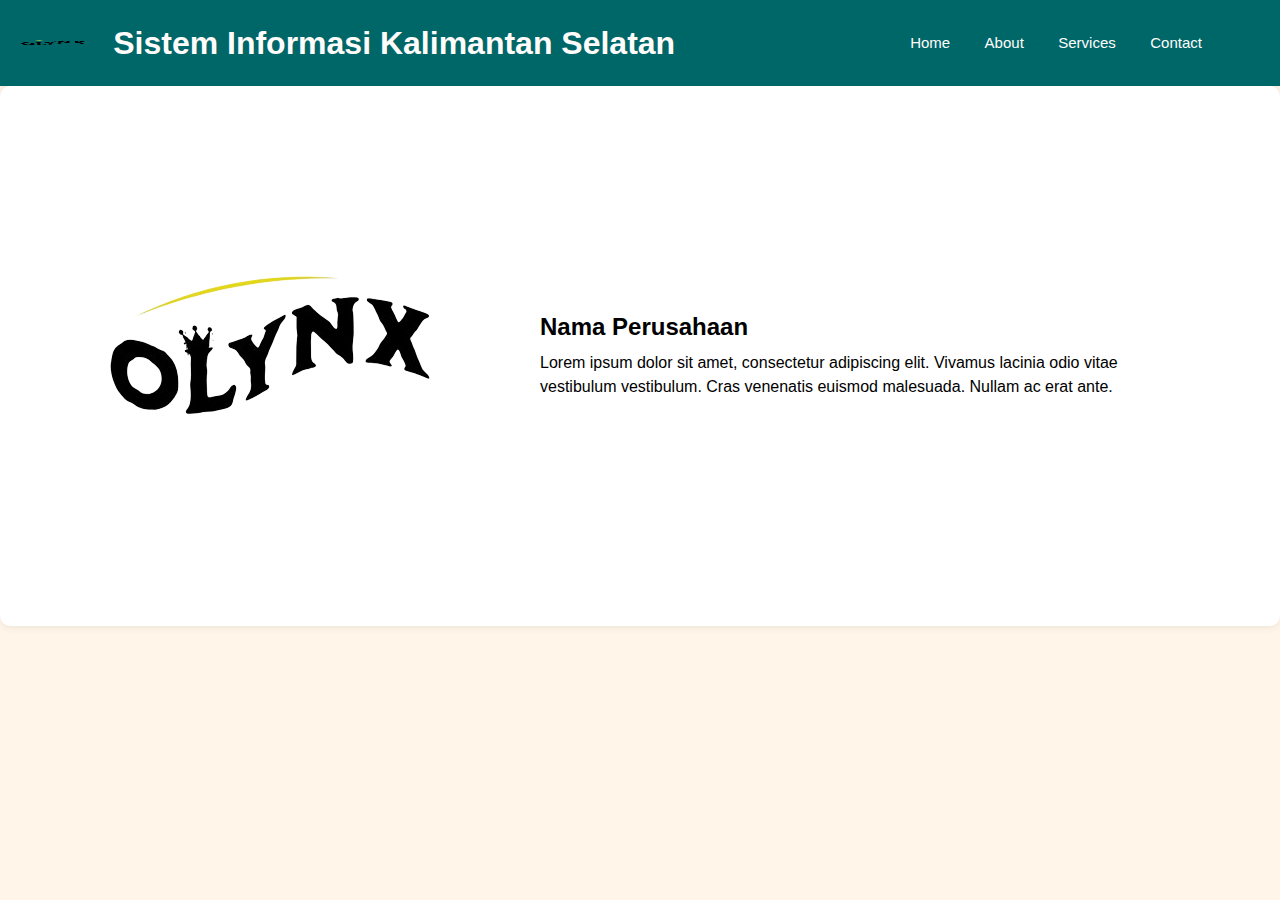
<file: profil/profil.html>
<!DOCTYPE html>
<html lang="en">
<head>
    <meta charset="UTF-8">
    <meta name="viewport" content="width=device-width, initial-scale=1.0">
    <title>Document</title>
</head>
<style>
    body {
            font-family: Arial, sans-serif;
            margin: 0;
            padding: 0;
            background: #FFF6E9;
            transition: margin-left 0.3s;
        }
      header {    
            background: #006769;
            padding: 0.2rem;
            display: flex;
            align-items: center;
            justify-content: flex-start;
            position: relative;
        }
        header img {
            height: 20px;
            margin-right: 10px;
        }
        header h1{
            color: #fffcfb;
            position: static;
        }
        header a{
            color: #fffcfb;
            text-decoration: none;
            margin: 0 15px;
            font-size: 15px;
        }
        header a:hover{
            color: #f1f1f1;
        }
        .container {
            display: flex;
            align-items: center;
            background-color: white;
            padding: 20px;
            border-radius: 10px;
            box-shadow: 0 0 10px rgba(0, 0, 0, 0.1);
        }
        .logo {
            width: 500px;
            height: 500px;
            margin-right: 20px;
        }
        .content {
            max-width: 600px;
        }
        .title {
            font-size: 24px;
            font-weight: bold;
            margin-bottom: 10px;
        }
        .description {
            font-size: 16px;
            line-height: 1.5;
        }
</style>
<header>
    <img src="olynx logo new.png" alt="Logo" width="100px" height="1000px">
    <h1>Sistem Informasi Kalimantan Selatan</h1>
    <section style="margin-left: 220px;">
        <a href="login-v2.html">Home</a>
        <a href="#">About</a>
        <a href="#">Services</a>
        <a href="#">Contact</a>  
    </section>
</header>
<body>
    <div class="container">
        <img src="olynx logo new.png" alt="Logo Perusahaan" class="logo">
            <div class="content">
                <div class="title">Nama Perusahaan</div>
                <div class="description">
                    Lorem ipsum dolor sit amet, consectetur adipiscing elit. Vivamus lacinia odio vitae vestibulum vestibulum. Cras venenatis euismod malesuada. Nullam ac erat ante.
            </div>
        </div>
    </div>
</body>
</html>
</file>
